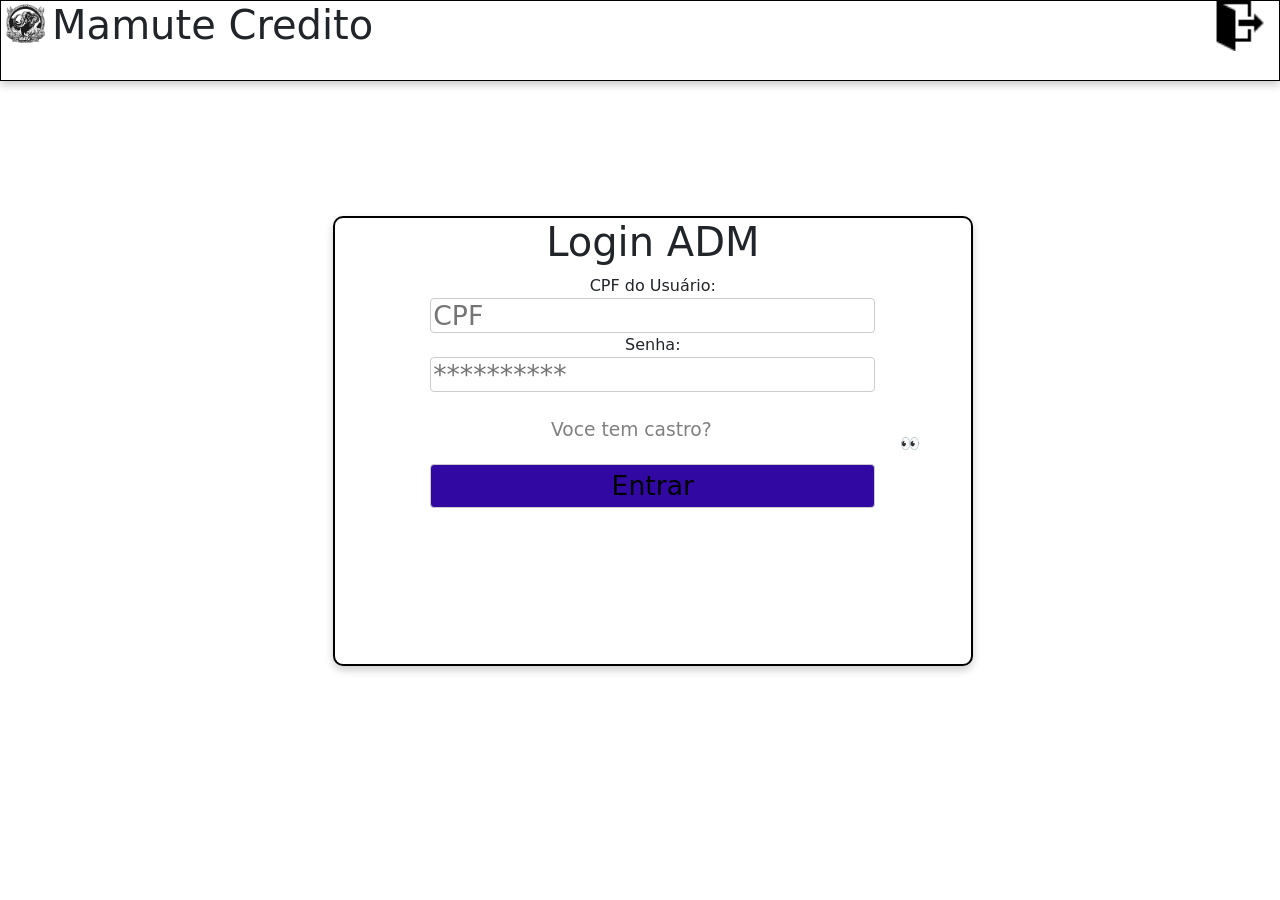
<file: Mamute/webserve/src/main/resources/public/Adm.html>
<!DOCTYPE html>
<!--
Click nbfs://nbhost/SystemFileSystem/Templates/Licenses/license-default.txt to change this license
Click nbfs://nbhost/SystemFileSystem/Templates/ClientSide/html.html to edit this template
-->
<!DOCTYPE html>
<html dir="ltr" lang="pt">
    <head>
        <title>MAMUTE ADM</title>
        <meta charset="UTF-8">
        <meta name="viewport" content="width=device-width, initial-scale=1.0">
        <link rel="stylesheet" href="Css/Main.css" />
		<link href="https://cdn.jsdelivr.net/npm/bootstrap@5.3.0-alpha1/dist/css/bootstrap.min.css" rel="stylesheet" integrity="sha384-GLhlTQ8iRABdZLl6O3oVMWSktQOp6b7In1Zl3/Jr59b6EGGoI1aFkw7cmDA6j6gD" crossorigin="anonymous">

<script src="https://cdn.jsdelivr.net/npm/bootstrap@5.3.0-alpha1/dist/js/bootstrap.bundle.min.js" integrity="sha384-w76AqPfDkMBDXo30jS1Sgez6pr3x5MlQ1ZAGC+nuZB+EYdgRZgiwxhTBTkF7CXvN" crossorigin="anonymous"></script>

	<script language="javascript" src="java/Main.js"></script>
		
    </head>
    <body>
        <div class="bord-para-menubar">
              <div class="po"><h1>Mamute Credito</h1></div>
            <div class="pa"><img src = "Logo2.png" style="width:50px;height:50px;left:2px;"/> 
          
            </div>
            <div class="img1"> 
                <a href="/index.html"><img src="exit.png" alt="Sair" style="width:50px;height:50px;left:2px;"/></a>
        </div>
        </div>
        <div class="borda-para-login">
  <center> <h1>Login ADM</h1> 
  <form action="/api/loginAdmin" method="POST">
 
      <label for="username">CPF do Usuário:</label><br>
      <input type="text" name="username" placeholder="CPF" maxlength="14" oninput="mascaraCPF(this)" placeholder="000.000.000-00"><br>
      <label for="password">Senha:</label><br>
      <input type="password" id="password" name="password" required placeholder="**********"><br><br>
      <btn onclick="mostrarSenha()">👀 </btn>
   <a href="Cadastro_ADM.html"><div class="font_cadastro">Voce tem castro? </div></a><br><br>
      <input type="submit" value="Entrar">
</center>
<script>
function mascaraCPF(campo) {
    let cpf = campo.value.replace(/\D/g, ""); // Remove tudo que não é número
    cpf = cpf.replace(/(\d{3})(\d)/, "$1.$2");
    cpf = cpf.replace(/(\d{3})(\d)/, "$1.$2");
    cpf = cpf.replace(/(\d{3})(\d{1,2})$/, "$1-$2");
    campo.value = cpf;
}
function mostrarSenha() {
  const campo = document.getElementById("password");
  if (campo.type === "password") {
    campo.type = "text";
  } else {
    campo.type = "password";
  }
}
</script>
            </div>
        </body>
       </html>
</file>
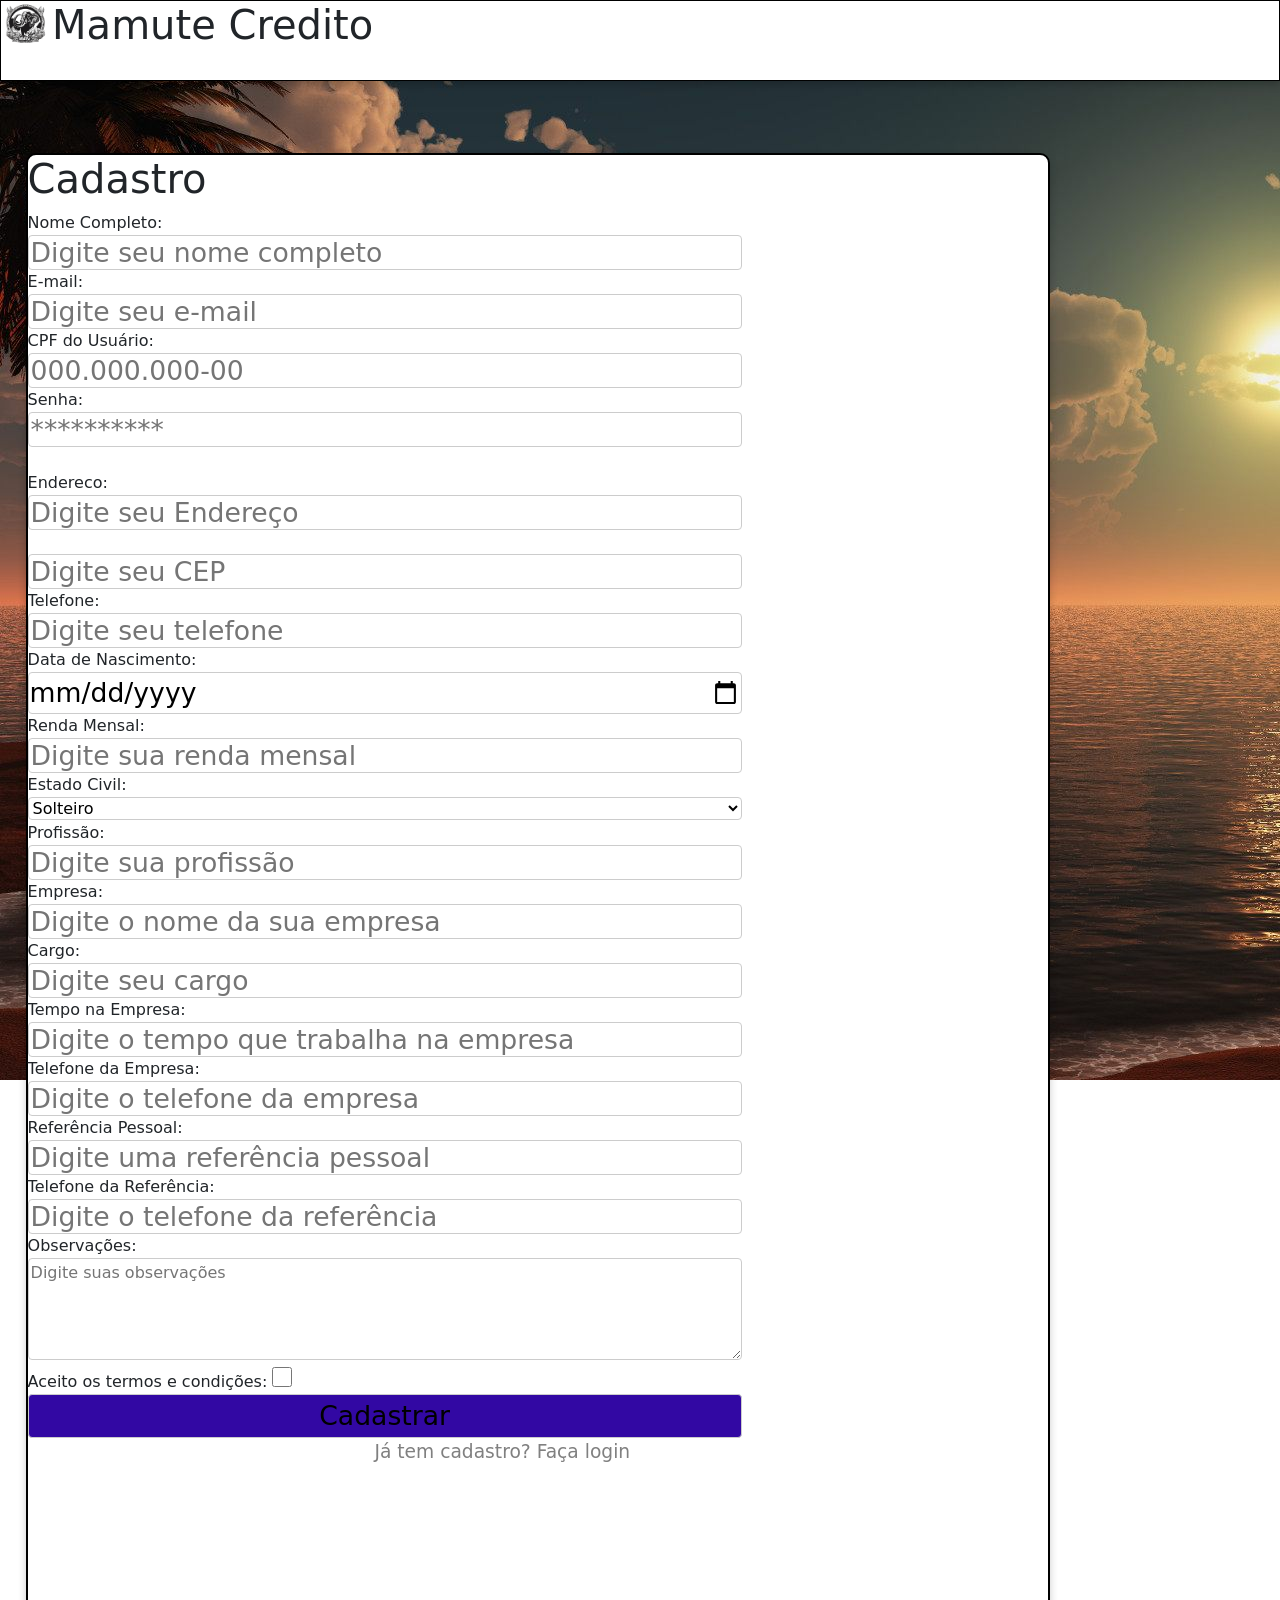
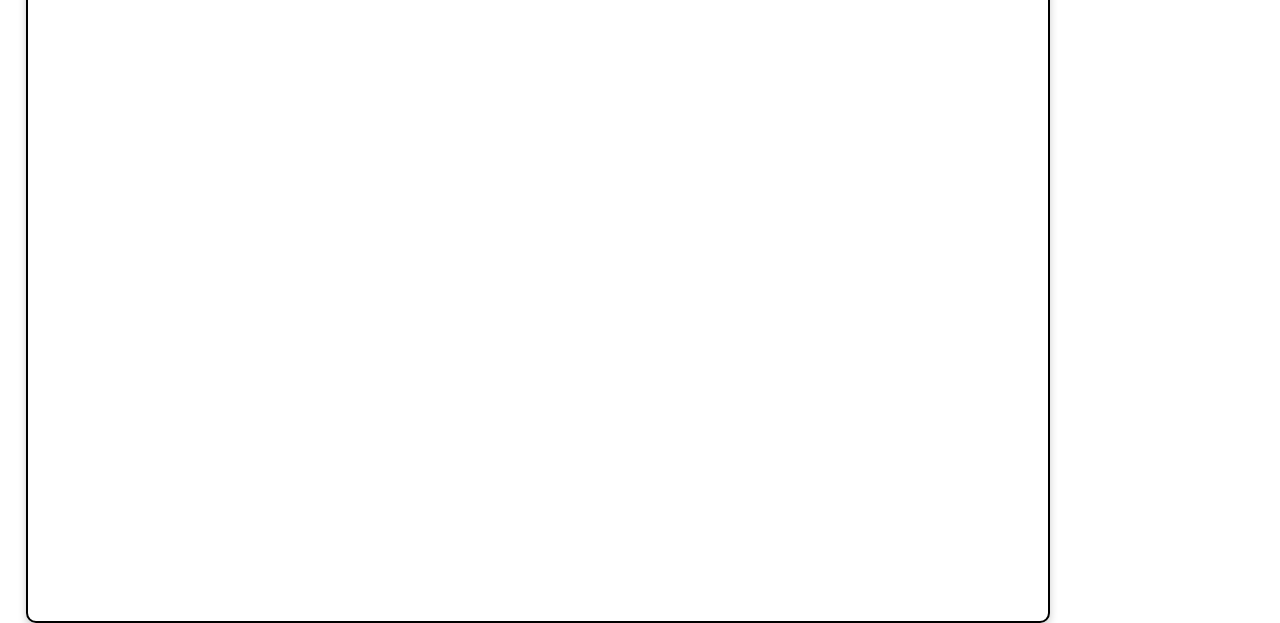
<file: Mamute/webserve/src/main/resources/public/Cadastro.html>
<!DOCTYPE html>
<!--
Click nbfs://nbhost/SystemFileSystem/Templates/Licenses/license-default.txt to change this license
Click nbfs://nbhost/SystemFileSystem/Templates/ClientSide/html.html to edit this template
-->
<!DOCTYPE html>
<html dir="ltr" lang="pt">
    <head>
        <title>MAMUTE</title>
        <meta charset="UTF-8">
        <meta name="viewport" content="width=device-width, initial-scale=1.0">
        <link rel="stylesheet" href="Css/Main.css" />
		<link href="https://cdn.jsdelivr.net/npm/bootstrap@5.3.0-alpha1/dist/css/bootstrap.min.css" rel="stylesheet" integrity="sha384-GLhlTQ8iRABdZLl6O3oVMWSktQOp6b7In1Zl3/Jr59b6EGGoI1aFkw7cmDA6j6gD" crossorigin="anonymous">

<script src="https://cdn.jsdelivr.net/npm/bootstrap@5.3.0-alpha1/dist/js/bootstrap.bundle.min.js" integrity="sha384-w76AqPfDkMBDXo30jS1Sgez6pr3x5MlQ1ZAGC+nuZB+EYdgRZgiwxhTBTkF7CXvN" crossorigin="anonymous"></script>

	<script language="javascript" src="java/Main.js"></script>
		
    </head>
    <body
	<div class="body1">
        <div class="bord-para-menubar">
              <div class="po"><h1>Mamute Credito</h1></div>
            <div class="pa"><img src = "Logo2.png" style="width:50px;height:50px;left:2px;"/> 
          
            </div>
            
        </div>
        <div class="borda-para-cadastro">
   <h1>Cadastro</h1> 
   <form action="Gravar" method="post" id="meuFormulario">
        <label for="nome">Nome Completo:</label><br>
        <input type="text" id="nome" name="nome" required placeholder="Digite seu nome completo"><br>
        <label for="email">E-mail:</label><br>
        <input type="email" id="email" name="email" required placeholder="Digite seu e-mail"><br>
      <label for="username">CPF do Usuário:</label><br>
     <input type="text" id="username" name="username" required maxlength="14" oninput="mascaraCPF(this)" placeholder="000.000.000-00">
<br>
      <label for="password">Senha:</label><br>
        <input type="password" id="password" name="password" required placeholder="**********"><br><br>
      <label for="Endereco">Endereco:</label><br>
        <input type="text" id="Endereco" name="Endereco" required placeholder="Digite seu Endereço"><br>
        <label for="CEP"></label><br>
        <input type="text" id="CEP" name="CEP" required placeholder="Digite seu CEP" maxlength="9" oninput="mascaraCEP(this)" placeholder="00000-000"><br>
        <label for="telefone">Telefone:</label><br>
        <input type="text" id="telefone" name="telefone" required placeholder="Digite seu telefone" maxlength="15" oninput="mascaraTelefone(this)" placeholder="(00) 00000-0000"><br>
        <label for="data_nascimento">Data de Nascimento:</label><br>    
        <input type="date" id="data_nascimento" name="data_nascimento" required><br>
        <label for="renda_mensal">Renda Mensal:</label><br>
        <input type="number" id="renda_mensal" name="renda_mensal" required placeholder="Digite sua renda mensal"><br>
        <label for="estado_civil">Estado Civil:</label><br>
        <select id="estado_civil" name="estado_civil" required>
            <option value="solteiro">Solteiro</option>
            <option value="casado">Casado</option>
            <option value="divorciado">Divorciado</option>
            <option value="viuvo">Viúvo</option>
            <option value="outro">Outro</option>
        </select><br>
        <label for="profissao">Profissão:</label><br>
        <input type="text" id="profissao" name="profissao" required placeholder="Digite sua profissão"><br>
        <label for="empresa">Empresa:</label><br>
        <input type="text" id="empresa" name="empresa" required placeholder="Digite o nome da sua empresa"><br>
        <label for="cargo">Cargo:</label><br>
        <input type="text" id="cargo" name="cargo" required placeholder="Digite seu cargo"><br>
        <label for="tempo_empresa">Tempo na Empresa:</label><br>
        <input type="text" id="tempo_empresa" name="tempo_empresa" required placeholder="Digite o tempo que trabalha na empresa"><br>
        <label for="telefone_empresa">Telefone da Empresa:</label><br>
        <input type="text" id="telefone_empresa" name="telefone_empresa" required placeholder="Digite o telefone da empresa" maxlength="15" oninput="mascaraTelefone(this)" placeholder="(00) 00000-0000"><br>
        <label for="referencia">Referência Pessoal:</label><br>
        <input type="text" id="referencia" name="referencia" required placeholder="Digite uma referência pessoal"><br>
        <label for="telefone_referencia">Telefone da Referência:</label><br>
        <input type="text" id="telefone_referencia" name="telefone_referencia"
                required placeholder="Digite o telefone da referência" maxlength="15" oninput="mascaraTelefone(this)" placeholder="(00) 00000-0000"><br>
        <label for="observacoes">Observações:</label><br>
       <textarea id="observacoes" name="observacoes" rows="4" cols="50" placeholder="Digite suas observações"></textarea>
<br>
        <label for="termos">Aceito os termos e condições:</label>
        <input type="checkbox" id="termos" name="termos" required><br>
        <input type="submit" value="Cadastrar">
    </form>
    <a href="Login.html"><div class="font_cadastro">Já tem cadastro? Faça login</div></a><br><br>

  
      

<script>
function mascaraCPF(campo) {
    let cpf = campo.value.replace(/\D/g, ""); // Remove tudo que não é número
    cpf = cpf.replace(/(\d{3})(\d)/, "$1.$2");
    cpf = cpf.replace(/(\d{3})(\d)/, "$1.$2");
    cpf = cpf.replace(/(\d{3})(\d{1,2})$/, "$1-$2");
    campo.value = cpf;
}
function mostrarSenha() {
  const campo = document.getElementById("password");
  if (campo.type === "password") {
    campo.type = "text";
  } else {
    campo.type = "password";
  }
}
function mascaraCEP(campo) {
    let cep = campo.value.replace(/\D/g, ""); // Remove tudo que não é número
    cep = cep.replace(/(\d{5})(\d)/, "$1-$2");
    campo.value = cep;
}
function mascaraTelefone(campo) {
    let telefone = campo.value.replace(/\D/g, ""); // Remove tudo que não é número
    if (telefone.length > 10) {
        telefone = telefone.replace(/(\d{2})(\d{5})(\d{4})/, "($1) $2-$3");
    } else {
        telefone = telefone.replace(/(\d{2})(\d{4})(\d{4})/, "($1) $2-$3");
    }
    campo.value = telefone;
}

</script>
            </div>
        </div>
        </body>
            </html>
</file>
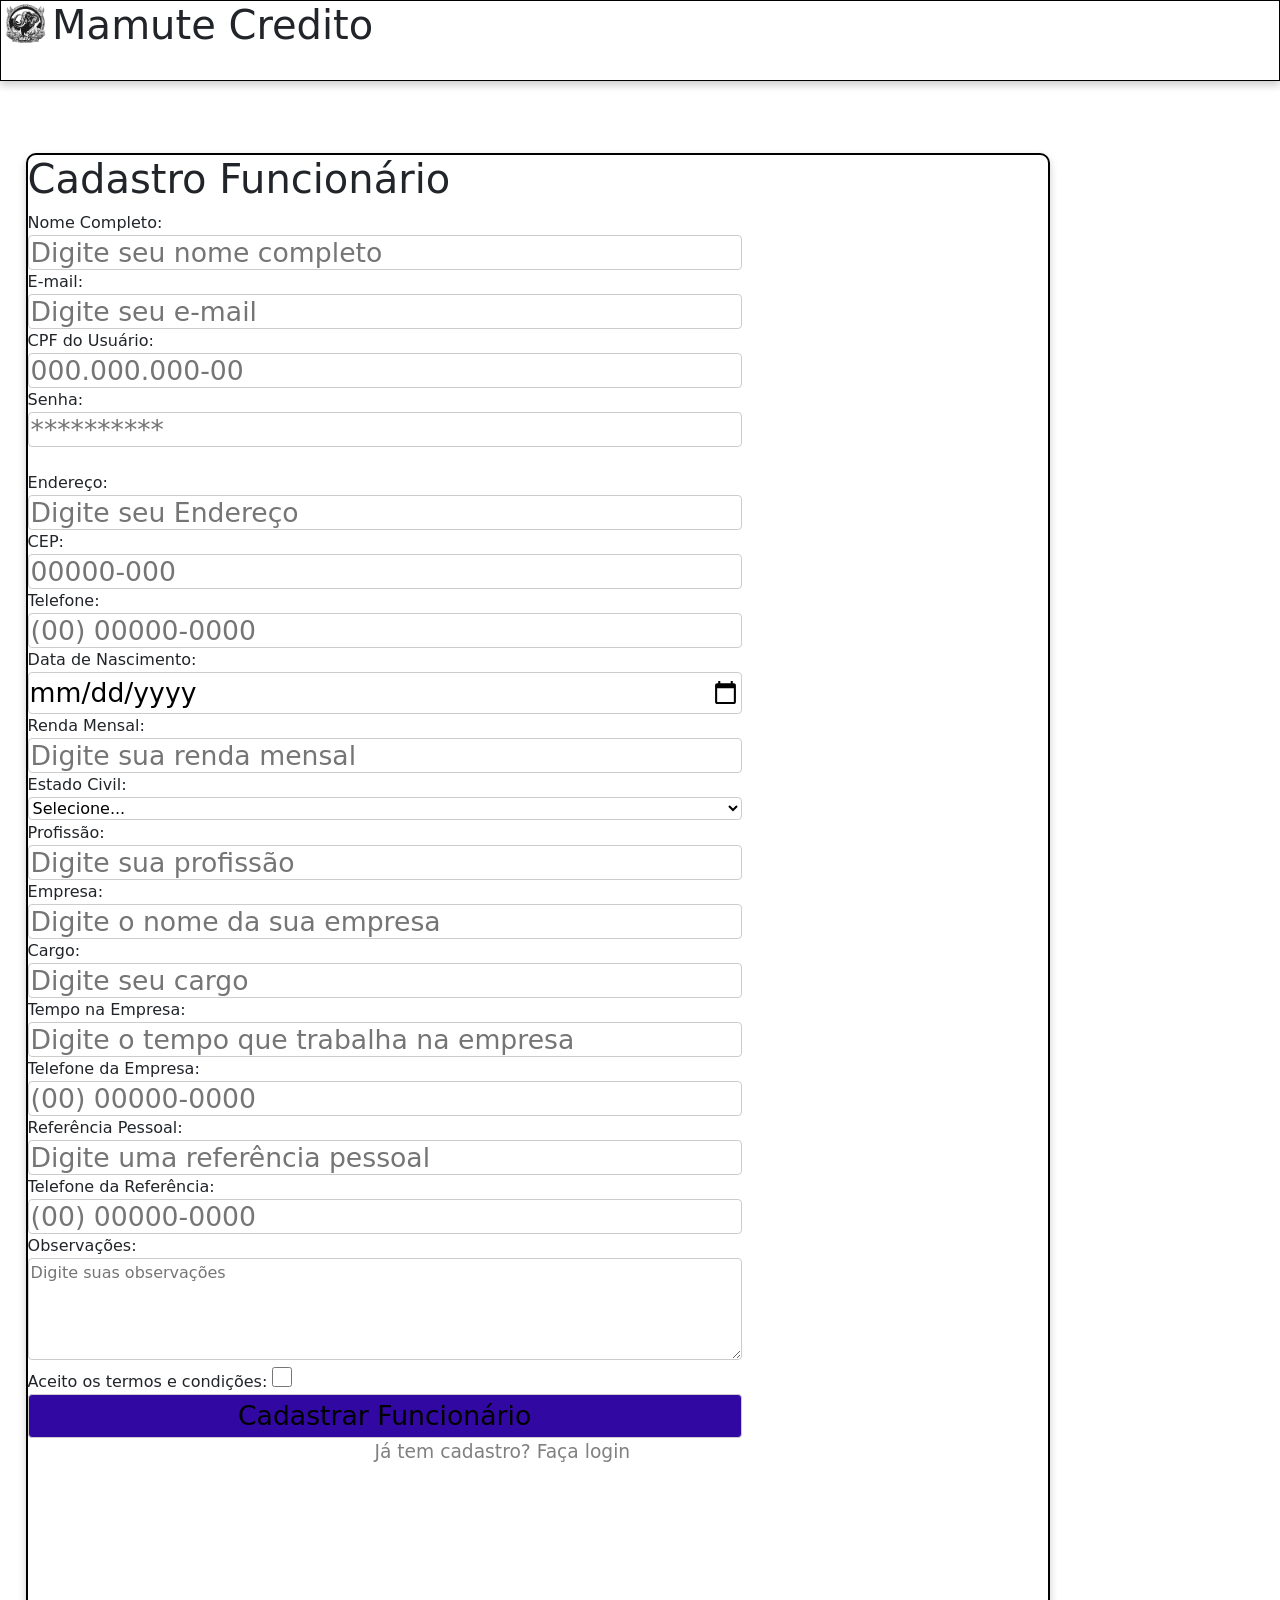
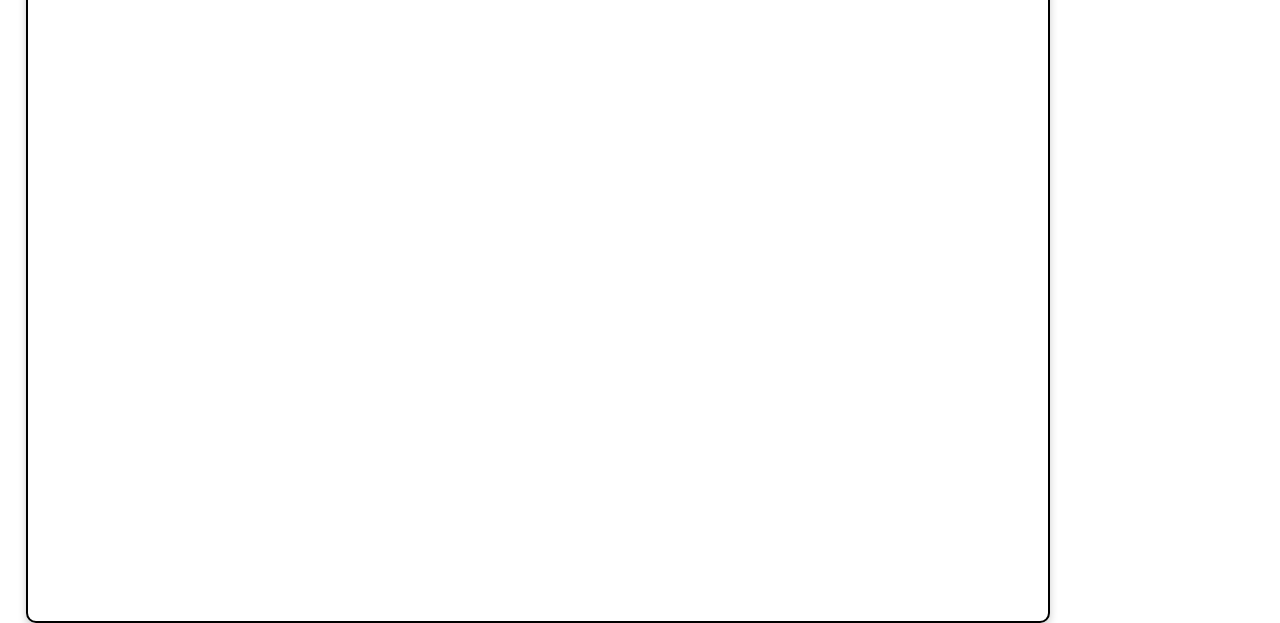
<file: Mamute/webserve/src/main/resources/public/Cadastro_ADM.html>
<!DOCTYPE html>
<html dir="ltr" lang="pt">
    <head>
        <title>MAMUTE - Cadastro Funcionário</title>
        <meta charset="UTF-8">
        <meta name="viewport" content="width=device-width, initial-scale=1.0">
        <link rel="stylesheet" href="Css/Main.css" />
        <link href="https://cdn.jsdelivr.net/npm/bootstrap@5.3.0-alpha1/dist/css/bootstrap.min.css" rel="stylesheet" integrity="sha384-GLhlTQ8iRABdZLl6O3oVMWSktQOp6b7In1Zl3/Jr59b6EGGoI1aFkw7cmDA6j6gD" crossorigin="anonymous">
        <script src="https://cdn.jsdelivr.net/npm/bootstrap@5.3.0-alpha1/dist/js/bootstrap.bundle.min.js" integrity="sha384-w76AqPfDkMBDXo30jS1Sgez6pr3x5MlQ1ZAGC+nuZB+EYdgRZgiwxhTBTkF7CXvN" crossorigin="anonymous"></script>
        <script language="javascript" src="java/Main.js"></script>
    </head>
    <body>
        <div class="body1">
            <div class="bord-para-menubar">
                <div class="po"><h1>Mamute Credito</h1></div>
                <div class="pa"><img src="Logo2.png" style="width:50px;height:50px;left:2px;"/></div>
            </div>
            
            <div class="borda-para-cadastro">
                <h1>Cadastro Funcionário</h1> 
                <form action="/api/gravar_funcionario" method="post" id="meuFormulario">
                    <label for="nome">Nome Completo:</label><br>
                    <input type="text" id="nome" name="nome" required placeholder="Digite seu nome completo"><br>
                    
                    <label for="email">E-mail:</label><br>
                    <input type="email" id="email" name="email" required placeholder="Digite seu e-mail"><br>
                    
                    <label for="username">CPF do Usuário:</label><br>
                    <input type="text" id="username" name="username" required maxlength="14" oninput="mascaraCPF(this)" placeholder="000.000.000-00"><br>
                    
                    <label for="password">Senha:</label><br>
                    <input type="password" id="password" name="password" required placeholder="**********"><br><br>
                    
                    <label for="Endereco">Endereço:</label><br>
                    <input type="text" id="Endereco" name="Endereco" required placeholder="Digite seu Endereço"><br>
                    
                    <label for="CEP">CEP:</label><br>
                    <input type="text" id="CEP" name="CEP" required maxlength="9" oninput="mascaraCEP(this)" placeholder="00000-000"><br>
                    
                    <label for="telefone">Telefone:</label><br>
                    <input type="text" id="telefone" name="telefone" required maxlength="15" oninput="mascaraTelefone(this)" placeholder="(00) 00000-0000"><br>
                    
                    <label for="data_nascimento">Data de Nascimento:</label><br>    
                    <input type="date" id="data_nascimento" name="data_nascimento" required><br>
                    
                    <label for="renda_mensal">Renda Mensal:</label><br>
                    <input type="number" id="renda_mensal" name="renda_mensal" required placeholder="Digite sua renda mensal"><br>
                    
                    <label for="estado_civil">Estado Civil:</label><br>
                    <select id="estado_civil" name="estado_civil" required>
                        <option value="">Selecione...</option>
                        <option value="solteiro">Solteiro</option>
                        <option value="casado">Casado</option>
                        <option value="divorciado">Divorciado</option>
                        <option value="viuvo">Viúvo</option>
                        <option value="outro">Outro</option>
                    </select><br>
                    
                    <label for="profissao">Profissão:</label><br>
                    <input type="text" id="profissao" name="profissao" required placeholder="Digite sua profissão"><br>
                    
                    <label for="empresa">Empresa:</label><br>
                    <input type="text" id="empresa" name="empresa" required placeholder="Digite o nome da sua empresa"><br>
                    
                    <label for="cargo">Cargo:</label><br>
                    <input type="text" id="cargo" name="cargo" required placeholder="Digite seu cargo"><br>
                    
                    <label for="tempo_empresa">Tempo na Empresa:</label><br>
                    <input type="text" id="tempo_empresa" name="tempo_empresa" required placeholder="Digite o tempo que trabalha na empresa"><br>
                    
                    <label for="telefone_empresa">Telefone da Empresa:</label><br>
                    <input type="text" id="telefone_empresa" name="telefone_empresa" required maxlength="15" oninput="mascaraTelefone(this)" placeholder="(00) 00000-0000"><br>
                    
                    <label for="referencia">Referência Pessoal:</label><br>
                    <input type="text" id="referencia" name="referencia" required placeholder="Digite uma referência pessoal"><br>
                    
                    <label for="telefone_referencia">Telefone da Referência:</label><br>
                    <input type="text" id="telefone_referencia" name="telefone_referencia" required maxlength="15" oninput="mascaraTelefone(this)" placeholder="(00) 00000-0000"><br>
                    
                    <label for="observacoes">Observações:</label><br>
                    <textarea id="observacoes" name="observacoes" rows="4" cols="50" placeholder="Digite suas observações"></textarea><br>
                    
                    <label for="termos">Aceito os termos e condições:</label>
                    <input type="checkbox" id="termos" name="termos" required><br>
                    
                    <input type="submit" value="Cadastrar Funcionário">
                </form>
                
                <a href="adm.html"><div class="font_cadastro">Já tem cadastro? Faça login</div></a><br><br>
            </div>
        </div>

        <script>
        // Máscaras
        function mascaraCPF(campo) {
            let cpf = campo.value.replace(/\D/g, "");
            cpf = cpf.replace(/(\d{3})(\d)/, "$1.$2");
            cpf = cpf.replace(/(\d{3})(\d)/, "$1.$2");
            cpf = cpf.replace(/(\d{3})(\d{1,2})$/, "$1-$2");
            campo.value = cpf;
        }

        function mostrarSenha() {
            const campo = document.getElementById("password");
            campo.type = campo.type === "password" ? "text" : "password";
        }

        function mascaraCEP(campo) {
            let cep = campo.value.replace(/\D/g, "");
            cep = cep.replace(/(\d{5})(\d)/, "$1-$2");
            campo.value = cep;
        }

        function mascaraTelefone(campo) {
            let telefone = campo.value.replace(/\D/g, "");
            if (telefone.length > 10) {
                telefone = telefone.replace(/(\d{2})(\d{5})(\d{4})/, "($1) $2-$3");
            } else {
                telefone = telefone.replace(/(\d{2})(\d{4})(\d{4})/, "($1) $2-$3");
            }
            campo.value = telefone;
        }

        // Enviar formulário com fetch
        document.addEventListener('DOMContentLoaded', function() {
            const form = document.getElementById('meuFormulario');
            
            form.addEventListener('submit', async function(e) {
                e.preventDefault();
                
                const formData = new FormData(form);
                const data = new URLSearchParams(formData);
                
                try {
                    const response = await fetch('http://localhost:3000/api/gravar_funcionario', {
                        method: 'POST',
                        headers: {
                            'Content-Type': 'application/x-www-form-urlencoded',
                        },
                        body: data.toString()
                    });
                    
                    const result = await response.text();
                    
                    if (response.ok) {
                        alert('✅ Funcionário cadastrado com sucesso!');
                        window.location.href = '/adm.html';
                    } else {
                        alert('❌ Erro: ' + result);
                    }
                } catch (error) {
                    console.error('Erro:', error);
                    alert('❌ Erro de conexão: ' + error.message);
                }
            });
        });
        </script>
    </body>
</html>
</file>
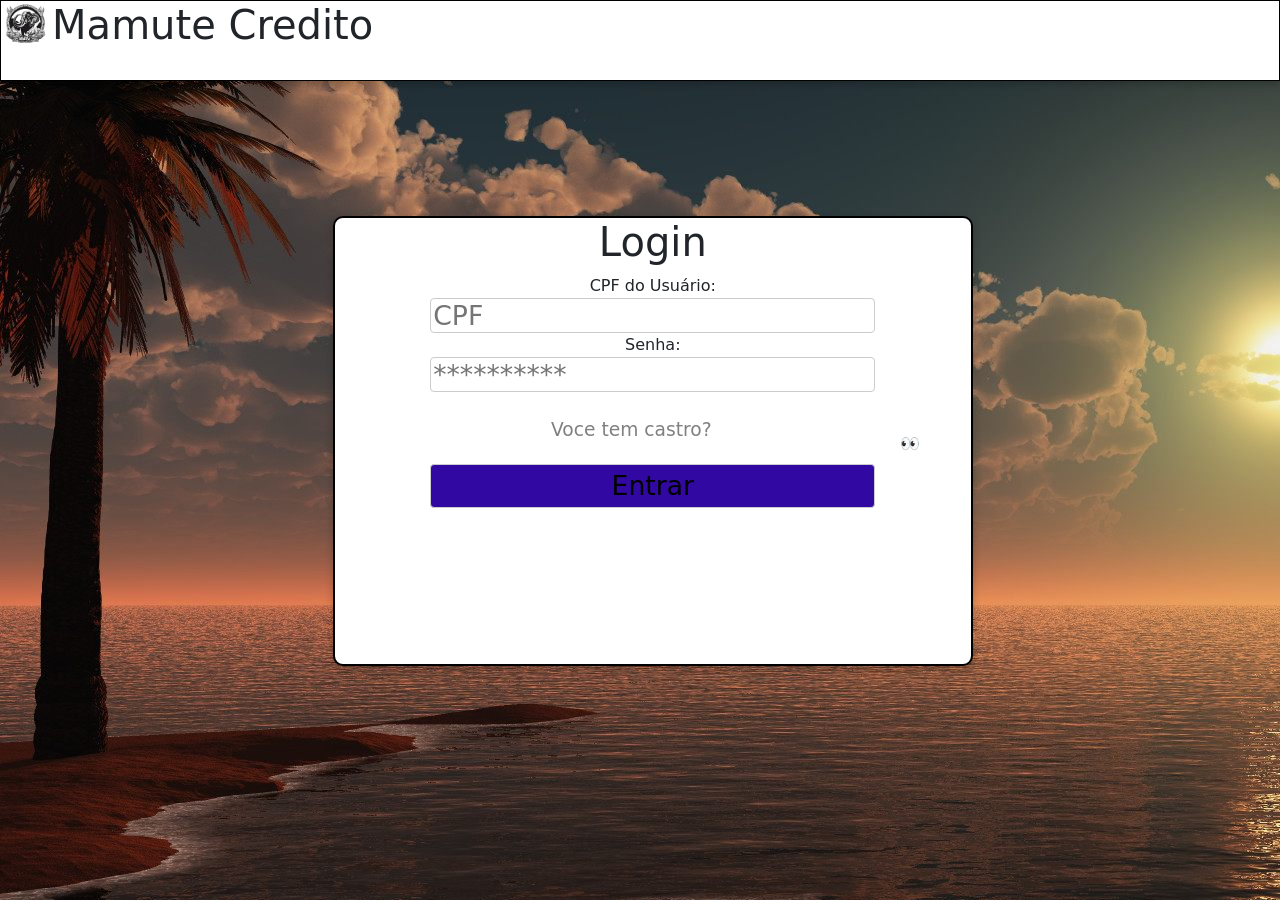
<file: Mamute/webserve/src/main/resources/public/Login.html>
<!DOCTYPE html>
<!--
Click nbfs://nbhost/SystemFileSystem/Templates/Licenses/license-default.txt to change this license
Click nbfs://nbhost/SystemFileSystem/Templates/ClientSide/html.html to edit this template
-->
<!DOCTYPE html>
<html dir="ltr" lang="pt">
    <head>
        <title>MAMUTE</title>
        <meta charset="UTF-8">
        <meta name="viewport" content="width=device-width, initial-scale=1.0">
        <link rel="stylesheet" href="Css/Main.css" />
		<link href="https://cdn.jsdelivr.net/npm/bootstrap@5.3.0-alpha1/dist/css/bootstrap.min.css" rel="stylesheet" integrity="sha384-GLhlTQ8iRABdZLl6O3oVMWSktQOp6b7In1Zl3/Jr59b6EGGoI1aFkw7cmDA6j6gD" crossorigin="anonymous">

<script src="https://cdn.jsdelivr.net/npm/bootstrap@5.3.0-alpha1/dist/js/bootstrap.bundle.min.js" integrity="sha384-w76AqPfDkMBDXo30jS1Sgez6pr3x5MlQ1ZAGC+nuZB+EYdgRZgiwxhTBTkF7CXvN" crossorigin="anonymous"></script>

	<script language="javascript" src="java/Main.js"></script>
		
    </head>
    <body
	<div class="body1">
        <div class="bord-para-menubar">
              <div class="po"><h1>Mamute Credito</h1></div>
            <div class="pa"><img src = "Logo2.png" style="width:50px;height:50px;left:2px;"/> 
          
            </div>
            
        </div>
        <div class="borda-para-login">
  <center> <h1>Login</h1> 
  <form action="/api/login" method="POST">
 
      <label for="username">CPF do Usuário:</label><br>
                 <input type="text" name="username" placeholder="CPF" maxlength="14" oninput="mascaraCPF(this)" placeholder="000.000.000-00"><br>
      <label for="password">Senha:</label><br>
      <input type="password" id="password" name="password" required placeholder="**********"><br><br>
      <btn onclick="mostrarSenha()">👀 </btn>
   <a href="Cadastro.html"><div class="font_cadastro">Voce tem castro? </div></a><br><br>
      <input type="submit" value="Entrar">
</center>
<script>
function mascaraCPF(campo) {
    let cpf = campo.value.replace(/\D/g, ""); // Remove tudo que não é número
    cpf = cpf.replace(/(\d{3})(\d)/, "$1.$2");
    cpf = cpf.replace(/(\d{3})(\d)/, "$1.$2");
    cpf = cpf.replace(/(\d{3})(\d{1,2})$/, "$1-$2");
    campo.value = cpf;
}
function mostrarSenha() {
  const campo = document.getElementById("password");
  if (campo.type === "password") {
    campo.type = "text";
  } else {
    campo.type = "password";
  }
}
</script>
            </div>
        </div>
        </body>
            </html>
</file>
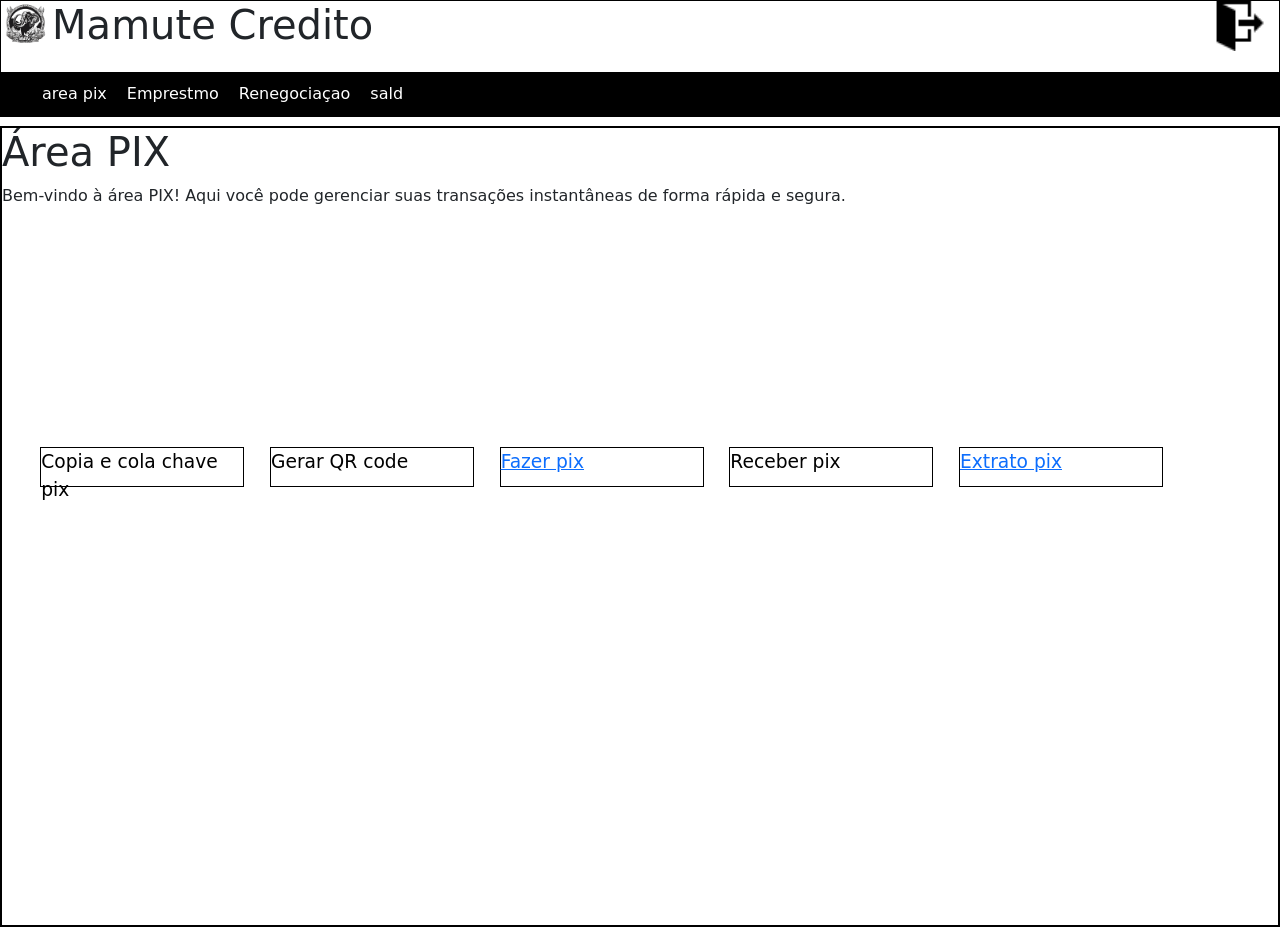
<file: Mamute/webserve/src/main/resources/public/pix.html>
<!DOCTYPE html>
<html dir="ltr" lang="pt">
    <head>
        <title>MAMUTE - Área do Usuário</title>
        <meta charset="UTF-8">
        <meta name="viewport" content="width=device-width, initial-scale=1.0">
        <link rel="stylesheet" href="Css/Main.css" />
        <link href="https://cdn.jsdelivr.net/npm/bootstrap@5.3.0-alpha1/dist/css/bootstrap.min.css" rel="stylesheet" integrity="sha384-GLhlTQ8iRABdZLl6O3oVMWSktQOp6b7In1Zl3/Jr59b6EGGoI1aFkw7cmDA6j6gD" crossorigin="anonymous">
        <script src="https://cdn.jsdelivr.net/npm/bootstrap@5.3.0-alpha1/dist/js/bootstrap.bundle.min.js" integrity="sha384-w76AqPfDkMBDXo30jS1Sgez6pr3x5MlQ1ZAGC+nuZB+EYdgRZgiwxhTBTkF7CXvN" crossorigin="anonymous"></script>
        
        <style>
            .caixa1 {
                display: none;
                margin-top: 70px;
                padding: 70px;
                background: #f8f9fa;
                border-radius: 8px;
                transition: all 0.3s ease;
                top:40%;
            }
            
            .pavor {
                cursor: pointer;
                user-select: none;
                transition: transform 0.3s ease;
                display: inline-block;
                left:90%;
            }
            
            .pavor:hover {
                transform: scale(1.2);
            }
            
            .pavor.active {
                transform: rotate(90deg);
            }
            
            .borde-dinheiro {
                cursor: pointer;
            }
            
            .historico-transacoes {
                max-height: 300px;
                overflow-y: auto;
            }
        </style>
    </head>
    <body>
        <!-- Menu Superior -->
        <div class="bord-para-menubar">
            <div class="po"><h1>Mamute Credito</h1></div>
            <div class="pa">
                <img src="Logo2.png" style="width:50px;height:50px;left:2px;" alt="Logo"/> 
            </div>
            <div class="img1"> 
                <a href="/index.html">
                    <img src="exit.png" alt="Sair" style="width:50px;height:50px;left:2px;"/>
                </a>
            </div>
        </div>
        <div class="Barra_menu"><ul>
        <li><a class="active" href="pix.html">area pix</a></li>
  <li><a href="Empre.html">Emprestmo</a></li>
  <li><a href="Renego.html">Renegociaçao</a></li>
  <li><a href="Quem.html">sald</a></li>



      </ul>
</div>

        <div class="borda_para_iformacao">
            <h1>Área PIX</h1>
            <p>Bem-vindo à área PIX! Aqui você pode gerenciar suas transações instantâneas de forma rápida e segura.</p>
            <div class="caixa1" id="historicoTransacoes">
                <h2>Histórico de Transações</h2>
                <div class="historico   
-transacoes" id="transacoesList">
                    <!-- As transações serão carregadas aqui -->        
                    

            </div>
            </div>
             <btn-Opcao>
                        Copia e cola chave pix
                     </btn-Opcao>
                     <btn-opcao1>
                        Gerar QR code
                     </btn-opcao1>
                     <btn-opcao2><a href="areaPix.html">
                        Fazer pix</a>
                        </btn-opcao2>
                        <btn-opcao3>
                        Receber pix
                        </btn-opcao3>
                        <btn-opcao4><a href="e.html">
                        Extrato pix
                        </btn-opcao4></a
        </div>
</file>
<file: Mamute/webserve/src/main/resources/public/Css/Main.css>
.menu-bar{
	height:9%;
	width:100%;
	background-color: black
	;
	position: absolute;
	left: 0%;
	top: 0%;
	
}
.img1{
  position: absolute;
  left: 95%;
  top: 0%;
 
 
  background-repeat: no-repeat; /* Evita repetição da imagem */
  background-size: cover; /* Ajusta a imagem para cobrir todo o elemento */
}
btn-Opcao{
  position:absolute;
  left:3%;
  top:40%;
  height: 5%;
  width:16%;
  background:#ffffff;
  color:#000000;
  font-size:14pt;
  border: #000 solid 1px;
  cursor: pointer;
}
btn-Opcao:hover{
    background-color:blue;
  transition-duration: 0.2s;
}
btn-opcao1{
  position:absolute;
  left:21%;
  top:40%;
  height: 5%;
  width:16%;
  background:#ffffff;
  color:#000000;
  font-size:14pt;
  border: #000 solid 1px;
  cursor: pointer;
}
btn-opcao1:hover{
    background-color:blue;
  transition-duration: 0.2s;
}
btn-opcao2{
  position:absolute;
  left:39%;
  top:40%;
  height: 5%;
  width:16%;
  background:#ffffff;
  color:#000000;
  font-size:14pt;
  border: #000 solid 1px;
  cursor: pointer;
}
btn-opcao2:hover{
    background-color:blue;
  transition-duration: 0.2s;
}
btn-opcao3{
  position:absolute;
  left:57%;
  top:40%;
  height: 5%;
  width:16%;
  background:#ffffff;
  color:#000000;
  font-size:14pt;
  border: #000 solid 1px;
  cursor: pointer;
}
btn-opcao3:hover{
    background-color:blue;
  transition-duration: 0.2s;
}
btn-opcao4{
  position:absolute;
  left:75%;
  top:40%;
  height: 5%;
  width:16%;
  background:#ffffff;
  color:#000000;
  font-size:14pt;
  border: #000 solid 1px;
  cursor: pointer;

}
opcao4:hover{
    background-color:blue;
  transition-duration: 0.2s;
}
.borda-para-foto-perfil{
  position:absolute;
  left:85%;
  top:10%;
  height:10%;
  width:10%;
  background:#FFF;
    border: 2px solid black;
  border-radius: 50%;
}
hp{
  font-size: 20pt;

}
.borda_para_iformacao{
  position:absolute;
  left:0%;
  top:14%;
  height:89%;
  width:100%;
  background:#FFF;
    border: 2px solid black;
}
.borde-dinheiro{
  position:absolute;
  left:0%;
  top:26%;
  height:12%;
  width:100%;
  background:#FFF;
    border: 2px solid black;
}
btn{
	position: absolute;
	color:#FFFF;
	height:155%;
	width:9%;
	background:black #fff;
	left: 23%;
	top: 32%;
}
btn:hover{
    background-color:blue;
	transition-duration: 0.2s;
}
btn1{
	position: absolute;
	color:#FFFF;
	height:155%;
	width:9%;
	background:black;
	left: 39%;
	top: 32%;
	cursor:pointer;
}
btn1:hover{
    background-color:blue;
	transition-duration: 0.2s;
}
body{
	padding:0%;
	margin:0%;
}
.body1{
	padding:0%;
	margin:0%;
	background-image: url("image.jpg");

	background-repeat: no-repeat; /* Evita repetição da imagem */
}
pa{
	
    height:5px;
	width:5px;
	top: 0%;
}
.borda-para-login{
	position:absolute;
	left:26%;
	top:24%;
	height:50%;
	width:50%;
	background:#FFF;
	border: 2px solid black;
	border-radius: 10px;
	box-shadow: 0 4px 8px rgba(0, 0, 0, 0.2);


}	
.po{
	position: absolute;
	left: 4%;
}
.bord-para-menubar{
	height:9%;
	width:100%;
	background-color: rgb(255, 255, 255)
	;
	border:#000 solid 1px;
	position: absolute;
box-shadow: 0 4px 8px rgba(0, 0, 0, 0.2);
	left: 0%;
	top: 0%;
}

input[type=text]{
  width: 70%;
 height:30%;

    font-size: 20pt;
  display: inline-block;
  border: 1px solid #ccc;
  border-radius: 4px;
  box-sizing: border-box;
}
input[type=password]{
  width: 70%;
 height:40%;
  font-size: 20pt;
  display: inline-block;
  border: 1px solid #ccc;
  border-radius: 4px;
  box-sizing: border-box;
}
input[type=email]{
  width: 70%;
 height:40%;
  font-size: 20pt;
  display: inline-block;
  border: 1px solid #ccc;
  border-radius: 4px;
  box-sizing: border-box;
}
input[type=number]{
  width: 70%;
 height:40%;
  font-size: 20pt;
  display: inline-block;
  border: 1px solid #ccc;
  border-radius: 4px;
  box-sizing: border-box;
}
input[type=tel]{
  width: 70%;
 height:40%;
  font-size: 20pt;
  display: inline-block;
  border: 1px solid #ccc;
  border-radius: 4px;
  box-sizing: border-box;
}
input[type=date]{
  width: 70%;
 height:40%;
  font-size: 20pt;
  display: inline-block;
  border: 1px solid #ccc;
  border-radius: 4px;
  box-sizing: border-box;
}
input[type=checkbox]{
  width: 20px;
 height:20px;
  display: inline-block;
  border: 1px solid #ccc;
  border-radius: 4px;
  box-sizing: border-box;
}
input[type=radio]{
  width: 20px;
 height:20px;
  display: inline-block;
  border: 1px solid #ccc;
  border-radius: 4px;
  box-sizing: border-box;
}
select{
  width: 70%;
 height:30%;
  background-color: #ffffff;
  display: inline-block;
  border: 1px solid #ccc;
    font-size: 20pt;
  border-radius: 4px;
  color: #000;
  box-sizing: border-box;
}
select:hover {
  background-color: #dfdfdf;
  color: white;
  transition-duration: 0.2s;
}
textarea{
  width: 70%;
 height:30%;
  background-color: #ffffff;
  display: inline-block;
  border: 1px solid #ccc;
	font-size: 20pt;
  border-radius: 4px;
  box-sizing: border-box;
}
input[type=submit]{
  width: 70%;
 height:30%;
  background-color: #3208a3;
  display: inline-block;
  border: 1px solid #ccc;
    font-size: 20pt;
  border-radius: 4px;
  box-sizing: border-box;
}
input[type=submit]:hover {
  background-color: #5c0fdd;
  color: white;
  transition-duration: 0.2s;
}
.font_cadastro{
	position:absolute;
	font-size: 14pt;
cursor: pointer;
	left: 34%;
	color:grey;
}


	  ul {
  list-style-type: none;
  margin: 0;
  padding: 0;
  overflow: hidden;
  background-color:black;
}

li {
  float: left;
}

li a {
  display: block;
  color: white;
  text-align: center;
  padding: 10px 10px;
  text-decoration: none;
}

li a:hover {
  background-color: #111;
}
.Bord1{
	position:absolute;
	left:0%;
	top:13%;
	height:50%;
	width:100%;
	background:blue;
	
}
.a{
	color:#FFF;
	float:left;
} 
.font2{
	position:absolute;
	left:4%;
	top:3%; 
	color:#fff;
	font-size:24pt;
}
.Borda-redonda{
	position: absolute;
    left: 50%;
    height: 100%;
    width: 50%;
    top: 0;
    border-top-left-radius: 100px;
    border-bottom-left-radius: 100px;
    background-image: url("Cartao1.png");
    
    background-size: cover; /* Ajusta a imagem para cobrir todo o elemento */
    background-position: center; /* Centraliza a imagem */
    background-repeat: no-repeat; /* Evita repetição da imagem */
}
.Borda-redonda1{
	position: absolute;
    left: 0%;
    height: 100%;
    width: 100%;
    top: 0;
    border-top-left-radius: 100px;
    border-bottom-left-radius: 100px;
    background-image: url("cartao_mi.png");
    
    background-size: cover; /* Ajusta a imagem para cobrir todo o elemento */
    background-position: center; /* Centraliza a imagem */
    background-repeat: no-repeat; /* Evita repetição da imagem */
}
.imagem_de_perfil{
	position: absolute;
	left: 90%;
	top: 16%;
	background-color: #FFF;
	color:#FFF;
	cursor: pointer;

	
	
	
	
}
.FONT3{
	position:absolute;
	left:0%;
	top:80%;
}
.Rodape{
	height:20%;
	width:100%;
	background-color: gray;
	position: absolute;
	left: 0%;
	top: 250%;
	
	
}
.f1{
	    position: absolute;
	top:1%;
	left:20%;
}
.f2{
	 position: absolute;
	top:1%;
	left:40%;
}
.fi{
	position: absolute;
	top:1%;
	left:0%;
	color:gray;
}
.f11{
	position: absolute;
	top:1%;
	left:60%;
	
}
.Roda{
	height:6%;
	width:100%;
	background-color: black;
	position: absolute;
	left: 0%;
	top: 269%;
	color:#ffff;
}
.borda3{
 	position:absolute;
	left:0%;
	top:14%;
	height:70%;
	width:100%;
	background:#FFF;
    border: 2px solid black;
}
.borda4{
 	position:absolute;
	left:54%;
	top:0%;
	height:100%;
	width:46%;
	color:#FFF;
    background:blue;
}
.div-para-imagem-rolante{
	position:absolute;
	left:0%;
	top: 109%;
	height:70%;
	width:100%;
	background:#Ff23;
    
	
}
.Barra_menu{
  position:absolute;
  left:0%;
  top:8%;
  height:5%;
  width:100%;
  background:#000;
    
  
}
button-menu{
  position:absolute;
  left:1%;
    top:20%;
   
    background: #000;
    color: #fff;
    font-size: 12pt;
  cursor: pointer;
}
button-menu :hover{
    background-color:blue;
  transition-duration: 0.2s;
}

.div-para-butao{
	position:absolute;
	left: 97%;
    top: 0%;
	 height: 100%;
    width: 3%;
    background: #000;
    color: #fff;
    font-size: 27pt;
}
button{
	position:absolute;
	height:100%;
	width:3%;
	background:#000;
	color:#fff;
	font-size:27pt;
}
.div-para-butao1{
	position:absolute;
	left: 0%;
    top: 0%;
	 height: 100%;
    width: 3%;
    background: #000;
    color: #fff;
    font-size: 27pt;
}
.div-para-imagem-rolante1{
	position:absolute;
	left:0%;
	top: 155%;
	height:70%;
	width:100%;
	background:#Ff23;
    
}
.borda-para-cadastro{
	position:absolute;
	left:2%;
	top:17%;
	height:230%;
	width:80%;
	background:#FFF;
	border: 2px solid black;
	border-radius: 10px;
	box-shadow: 0 4px 8px rgba(0, 0, 0, 0.2);
}
btn{
	left: 86%;
	top: 48%;
	position: absolute;
	color:#FFFF;
	height:9%;
	width:9%;
	cursor: pointer;
}
.div-para-mostra-projeto{
	 	position:absolute;
	left:0%;
	top:14%;
	height:89%;
	width:100%;
	background:#FFF;
    border: 2px solid black;

	
}
font1{
	font-size:30pt;
	color: gray;
	
}
.imagem1{
 clip-path: circle(50%);
  width: 200px;
  height: 200px;
  }
  font2{
	 font-size:20pt;
	 left:0%;
	 color:#FFF;
	  
  }
.div-para-imagem-rolante3{
	position:absolute;
	left:0%;
	top: 63%;
	height:70%;
	width:100%;
	background:#Ff23;
    
	
}
.origem{
	position:absolute;
	top:13%;
	left:16%;
	font-size: 12pt;
}
.orig{
	position:absolute;
	top:53%;
	left:16%;
	font-size: 12pt;
}
.hamburger{
	display:none;
}
.Menua{
	position:absolute;
	left:5%;
	top:0%;
	
}
@media (max-width: 768px) {
  /* Ajuste o menu-bar */
  .menu-bar {
    height: 8%;
    position: fixed;
    z-index: 1000;
  }

  /* Botão de hambúrguer para o menu lateral */
  .menu-bar .hamburger {
    display: block;
    position: absolute;
   	top:20%;
    left: 10px;
    font-size: 24px;
    color: #FFF;
    cursor: pointer;
  }

  /* Esconde o menu inicialmente */
  .menu-bar ul {
    display: none;
    position: fixed;
    top: 0;
    left: 0;
    height: 100%;
    width: 70%;
    background-color: black;
    z-index: 999;
  }

  .menu-bar ul li {
    float: none;
    width: 100%;
  }

  .menu-bar ul li a {
    display: block;
    padding: 20px;
  }

  /* Mostra o menu quando ativado */
  .menu-bar ul.active {
    display: block;
  }

  /* Ajustes para o botão */
  .btn, .btn1 {
    width: 90%;
    height: 45px;
    position: relative;
    left: 5%;
    top: 15%;
  }

  /* Esconde alguns elementos na tela de celular */
  .Bord1, .div-para-imagem-rolante, .Rodape {
    width:100%;
  }

  /* Ajustes adicionais */
  .Borda-redonda {
    display: none; /* Oculta o elemento no celular */
  }

  .borda3, .borda4 {
    height: auto;
    width: 100%;
  }

  /* Ajuste o font-size */
  .font2 {
    font-size: 18pt;
  }

  .imagem1 {
    width: 100px;
    height: 100px;
  }
}
</file>
